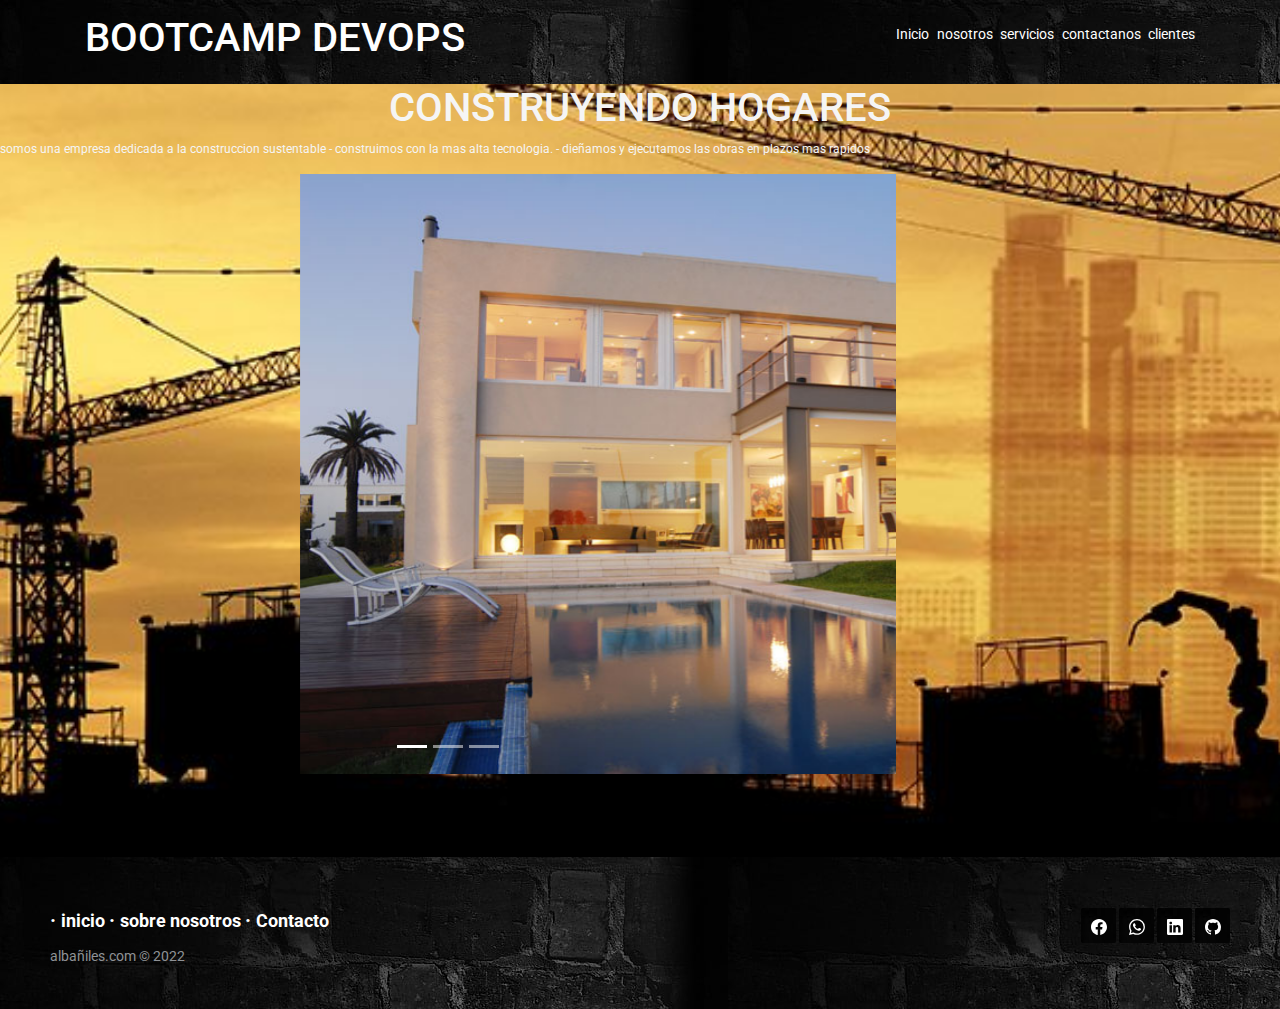
<file: index.html>
<!DOCTYPE html>
<html lang="es">

<head>
  <meta charset="UTF-8">
  <meta http-equiv="X-UA-Compatible" content="IE=edge">
  <meta name="viewport" content="width=device-width, initial-scale=1.0">
  <meta name=”robots” content=”noindex, nofollow”>
  <meta name="keywords" content="albañiles, jardineros, plomeria, construccion">
  <meta name="author" content="fretes leandro">
  <meta name="description" content="Encontra los albañiles que necesites cerca de tu casa con un solo click!">
  <title>PIPELINES</title>
  <link rel="preconnect" href="https://fonts.googleapis.com">
  <link rel="preconnect" href="https://fonts.gstatic.com" crossorigin>
  <link href="https://fonts.googleapis.com/css2?family=Roboto:wght@900&display=swap" rel="stylesheet">
  <link rel="stylesheet" href="https://maxcdn.bootstrapcdn.com/bootstrap/4.5.2/css/bootstrap.min.css">
  <script src="https://ajax.googleapis.com/ajax/libs/jquery/3.5.1/jquery.min.js"></script>
  <script src="https://cdnjs.cloudflare.com/ajax/libs/popper.js/1.16.0/umd/popper.min.js"></script>
  <script src="https://maxcdn.bootstrapcdn.com/bootstrap/4.5.2/js/bootstrap.min.js"></script>
  <link rel="stylesheet" type="text/css" href="/css/estilos.css">

</head>

<body class="index">

  <header class="header"> 
    <div class="container">
      <div class="header-title">
        <h1>BOOTCAMP DEVOPS</h1>
      </div>

      <div class="menu">
        <nav>
          <ul id="men">
            <li><a href="/index.html">Inicio</a></li>
            <li><a href="/pages/nosotros.html">nosotros</a></li>
            <li><a href="/pages/servicios.html">servicios</a></li>
            <li><a href="/pages/contactanos.html">contactanos</a></li>
            <li><a href="/pages/clientes.html">clientes</a></li>
          </ul>
        </nav>
      </div>
  </header>

 
    <div class="panel">
      <i class="xlarge fa fa-bars"></i>
    </div>
    <div class="w3-row">
    <div class="w3-half w3-container">
      <h1 class="w3-xxlarge w3-text-light-grey">construyendo hogares</h1>

    </div>
    <div class="w3-half w3-container w3-xlarge w3-text-grey">
      <p class="">somos una empresa dedicada a la construccion sustentable
      - construimos con la mas alta tecnologia.
      - dieñamos y ejecutamos las obras en plazos mas rapidos </p>

  <main>    
    <div id="demo" class="carousel slide" data-ride="carousel">

      <!-- Indicators -->
      <ul class="carousel-indicators">
        <li data-target="#demo" data-slide-to="0" class="active"></li>
        <li data-target="#demo" data-slide-to="1"></li>
        <li data-target="#demo" data-slide-to="2"></li>
      </ul>
      
      <!-- The slideshow -->
      <div class="carousel-inner">
        <div class="carousel-item active">
          <img src="/img/R (1).jfif" alt="casa" width="900" height="500">
        </div>
        <div class="carousel-item">
          <img src="/img/Liva-1-1.jpg" alt="Chicago" width="900" height="500">
        </div>
        <div class="carousel-item">
          <img src="/img/R2.jfif" alt="escalera" width="900" height="500">
        </div>
      </div>

  </main>
  <footer class="footer-distributed">

    <div class="footer-right">

      <a href="https://www.facebook.com/"><i class="bi bi-facebook"></i><svg xmlns="http://www.w3.org/2000/svg" width="16" height="16" fill="currentColor" class="bi bi-facebook" viewBox="0 0 16 16">
        <path d="M16 8.049c0-4.446-3.582-8.05-8-8.05C3.58 0-.002 3.603-.002 8.05c0 4.017 2.926 7.347 6.75 7.951v-5.625h-2.03V8.05H6.75V6.275c0-2.017 1.195-3.131 3.022-3.131.876 0 1.791.157 1.791.157v1.98h-1.009c-.993 0-1.303.621-1.303 1.258v1.51h2.218l-.354 2.326H9.25V16c3.824-.604 6.75-3.934 6.75-7.951z"/>
      </svg>
      <a href="#"><i class="bi bi-whatsapp"></i><svg xmlns="http://www.w3.org/2000/svg" width="16" height="16" fill="currentColor" class="bi bi-whatsapp" viewBox="0 0 16 16">
        <path d="M13.601 2.326A7.854 7.854 0 0 0 7.994 0C3.627 0 .068 3.558.064 7.926c0 1.399.366 2.76 1.057 3.965L0 16l4.204-1.102a7.933 7.933 0 0 0 3.79.965h.004c4.368 0 7.926-3.558 7.93-7.93A7.898 7.898 0 0 0 13.6 2.326zM7.994 14.521a6.573 6.573 0 0 1-3.356-.92l-.24-.144-2.494.654.666-2.433-.156-.251a6.56 6.56 0 0 1-1.007-3.505c0-3.626 2.957-6.584 6.591-6.584a6.56 6.56 0 0 1 4.66 1.931 6.557 6.557 0 0 1 1.928 4.66c-.004 3.639-2.961 6.592-6.592 6.592zm3.615-4.934c-.197-.099-1.17-.578-1.353-.646-.182-.065-.315-.099-.445.099-.133.197-.513.646-.627.775-.114.133-.232.148-.43.05-.197-.1-.836-.308-1.592-.985-.59-.525-.985-1.175-1.103-1.372-.114-.198-.011-.304.088-.403.087-.088.197-.232.296-.346.1-.114.133-.198.198-.33.065-.134.034-.248-.015-.347-.05-.099-.445-1.076-.612-1.47-.16-.389-.323-.335-.445-.34-.114-.007-.247-.007-.38-.007a.729.729 0 0 0-.529.247c-.182.198-.691.677-.691 1.654 0 .977.71 1.916.81 2.049.098.133 1.394 2.132 3.383 2.992.47.205.84.326 1.129.418.475.152.904.129 1.246.08.38-.058 1.171-.48 1.338-.943.164-.464.164-.86.114-.943-.049-.084-.182-.133-.38-.232z"/>
      </svg>
      <a href="https://www.linkedin.com/in/leandro-ezequiel-fretes-b700531b2/"><i class="bi bi-linkedin"></i><svg xmlns="http://www.w3.org/2000/svg" width="16" height="16" fill="currentColor" class="bi bi-linkedin" viewBox="0 0 16 16">
        <path d="M0 1.146C0 .513.526 0 1.175 0h13.65C15.474 0 16 .513 16 1.146v13.708c0 .633-.526 1.146-1.175 1.146H1.175C.526 16 0 15.487 0 14.854V1.146zm4.943 12.248V6.169H2.542v7.225h2.401zm-1.2-8.212c.837 0 1.358-.554 1.358-1.248-.015-.709-.52-1.248-1.342-1.248-.822 0-1.359.54-1.359 1.248 0 .694.521 1.248 1.327 1.248h.016zm4.908 8.212V9.359c0-.216.016-.432.08-.586.173-.431.568-.878 1.232-.878.869 0 1.216.662 1.216 1.634v3.865h2.401V9.25c0-2.22-1.184-3.252-2.764-3.252-1.274 0-1.845.7-2.165 1.193v.025h-.016a5.54 5.54 0 0 1 .016-.025V6.169h-2.4c.03.678 0 7.225 0 7.225h2.4z"/>
      </svg>
      <a href="https://github.com/ezefts/ezefts"><i class="bi bi-github"></i><svg xmlns="http://www.w3.org/2000/svg" width="16" height="16" fill="currentColor" class="bi bi-github" viewBox="0 0 16 16">
        <path d="M8 0C3.58 0 0 3.58 0 8c0 3.54 2.29 6.53 5.47 7.59.4.07.55-.17.55-.38 0-.19-.01-.82-.01-1.49-2.01.37-2.53-.49-2.69-.94-.09-.23-.48-.94-.82-1.13-.28-.15-.68-.52-.01-.53.63-.01 1.08.58 1.23.82.72 1.21 1.87.87 2.33.66.07-.52.28-.87.51-1.07-1.78-.2-3.64-.89-3.64-3.95 0-.87.31-1.59.82-2.15-.08-.2-.36-1.02.08-2.12 0 0 .67-.21 2.2.82.64-.18 1.32-.27 2-.27.68 0 1.36.09 2 .27 1.53-1.04 2.2-.82 2.2-.82.44 1.1.16 1.92.08 2.12.51.56.82 1.27.82 2.15 0 3.07-1.87 3.75-3.65 3.95.29.25.54.73.54 1.48 0 1.07-.01 1.93-.01 2.2 0 .21.15.46.55.38A8.012 8.012 0 0 0 16 8c0-4.42-3.58-8-8-8z"/>
      </svg>
     

    </div>

    <div class="footer-left">

      <p class="footer-links">
        <a class="link-1" href="/index.html">inicio</a>


        <a href="/pages/nosotros.html">sobre nosotros</a>

        <a href="/pages/contactanos.html">Contacto</a>
      </p>

      <p>albañiles.com &copy; 2022</p>
    </div>

  </footer>
    
</body>

</html>
</file>
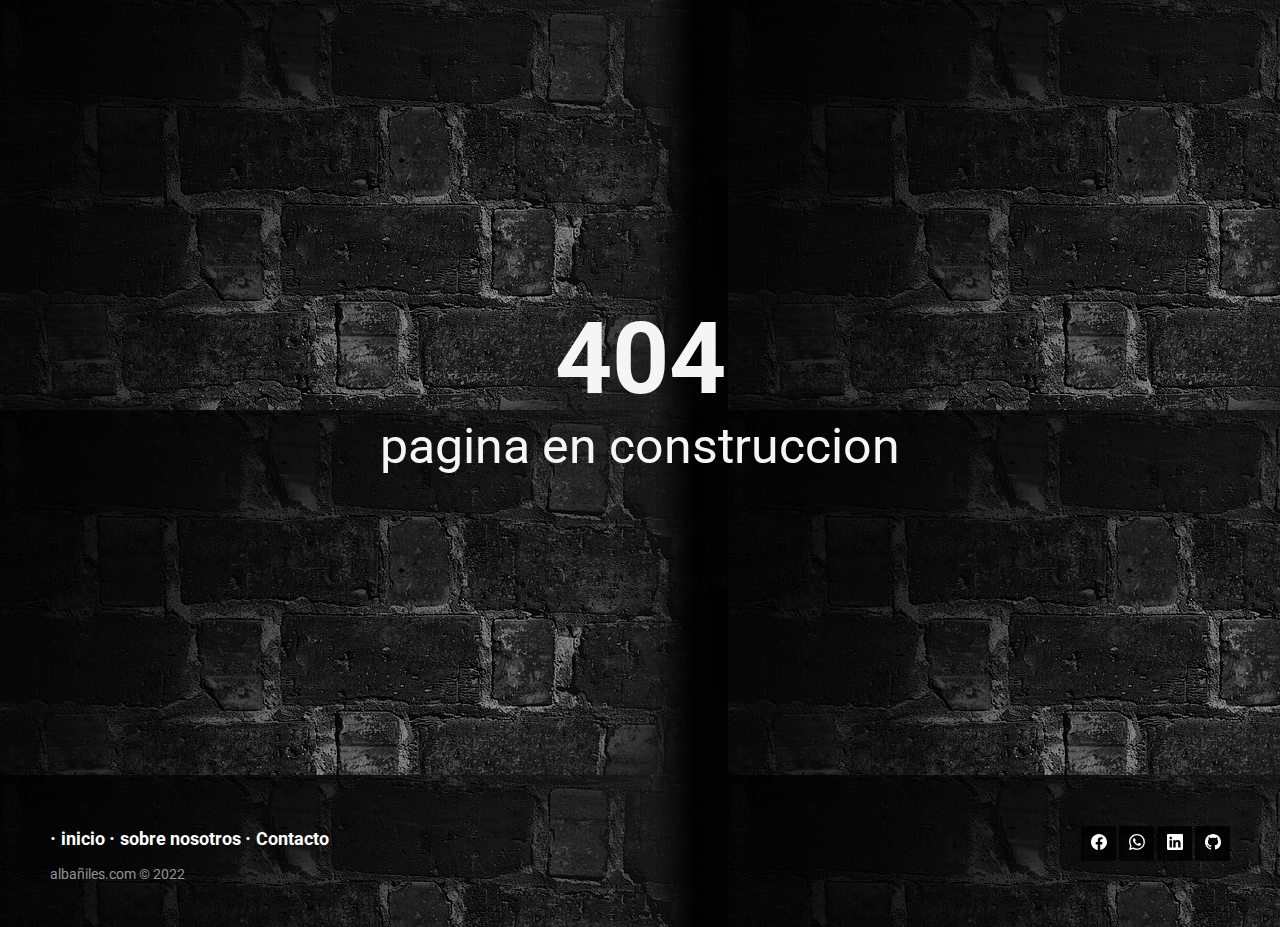
<file: pages/clientes.html>
<!DOCTYPE html>
<html lang="es">

<head>
  <meta charset="UTF-8">
  <meta http-equiv="X-UA-Compatible" content="IE=edge">
  <meta name="viewport" content="width=device-width, initial-scale=1.0">
  <meta name=”robots” content=”noindex, nofollow”>
  <meta name="keywords" content="albañiles, jardineros, plomeria, construccion">
  <meta name="author" content="fretes leandro">
  <meta name="description" content="Encontra los albañiles que necesites cerca de tu casa con un solo click!">
  <title>ALBAÑILES.COM</title>
  <link rel="preconnect" href="https://fonts.googleapis.com">
  <link rel="preconnect" href="https://fonts.gstatic.com" crossorigin>
  <link href="https://fonts.googleapis.com/css2?family=Roboto:wght@900&display=swap" rel="stylesheet">
  <link rel="stylesheet" type="text/css" href="/css/estilos.css">

</head>

<body class="clientes">
  
      <div class="error-message">
        <div class="error-message__container">
            <h1 class="er404">404</h1>
            <p class="er">pagina en construccion</p>
        </div>
      </div>

  
 
  <footer class="footer-distributed">

    <div class="footer-right">

      <a href="https://www.facebook.com/"><i class="bi bi-facebook"></i><svg xmlns="http://www.w3.org/2000/svg" width="16" height="16" fill="currentColor" class="bi bi-facebook" viewBox="0 0 16 16">
        <path d="M16 8.049c0-4.446-3.582-8.05-8-8.05C3.58 0-.002 3.603-.002 8.05c0 4.017 2.926 7.347 6.75 7.951v-5.625h-2.03V8.05H6.75V6.275c0-2.017 1.195-3.131 3.022-3.131.876 0 1.791.157 1.791.157v1.98h-1.009c-.993 0-1.303.621-1.303 1.258v1.51h2.218l-.354 2.326H9.25V16c3.824-.604 6.75-3.934 6.75-7.951z"/>
      </svg>
      <a href="#"><i class="bi bi-whatsapp"></i><svg xmlns="http://www.w3.org/2000/svg" width="16" height="16" fill="currentColor" class="bi bi-whatsapp" viewBox="0 0 16 16">
        <path d="M13.601 2.326A7.854 7.854 0 0 0 7.994 0C3.627 0 .068 3.558.064 7.926c0 1.399.366 2.76 1.057 3.965L0 16l4.204-1.102a7.933 7.933 0 0 0 3.79.965h.004c4.368 0 7.926-3.558 7.93-7.93A7.898 7.898 0 0 0 13.6 2.326zM7.994 14.521a6.573 6.573 0 0 1-3.356-.92l-.24-.144-2.494.654.666-2.433-.156-.251a6.56 6.56 0 0 1-1.007-3.505c0-3.626 2.957-6.584 6.591-6.584a6.56 6.56 0 0 1 4.66 1.931 6.557 6.557 0 0 1 1.928 4.66c-.004 3.639-2.961 6.592-6.592 6.592zm3.615-4.934c-.197-.099-1.17-.578-1.353-.646-.182-.065-.315-.099-.445.099-.133.197-.513.646-.627.775-.114.133-.232.148-.43.05-.197-.1-.836-.308-1.592-.985-.59-.525-.985-1.175-1.103-1.372-.114-.198-.011-.304.088-.403.087-.088.197-.232.296-.346.1-.114.133-.198.198-.33.065-.134.034-.248-.015-.347-.05-.099-.445-1.076-.612-1.47-.16-.389-.323-.335-.445-.34-.114-.007-.247-.007-.38-.007a.729.729 0 0 0-.529.247c-.182.198-.691.677-.691 1.654 0 .977.71 1.916.81 2.049.098.133 1.394 2.132 3.383 2.992.47.205.84.326 1.129.418.475.152.904.129 1.246.08.38-.058 1.171-.48 1.338-.943.164-.464.164-.86.114-.943-.049-.084-.182-.133-.38-.232z"/>
      </svg>
      <a href="https://www.linkedin.com/in/leandro-ezequiel-fretes-b700531b2/"><i class="bi bi-linkedin"></i><svg xmlns="http://www.w3.org/2000/svg" width="16" height="16" fill="currentColor" class="bi bi-linkedin" viewBox="0 0 16 16">
        <path d="M0 1.146C0 .513.526 0 1.175 0h13.65C15.474 0 16 .513 16 1.146v13.708c0 .633-.526 1.146-1.175 1.146H1.175C.526 16 0 15.487 0 14.854V1.146zm4.943 12.248V6.169H2.542v7.225h2.401zm-1.2-8.212c.837 0 1.358-.554 1.358-1.248-.015-.709-.52-1.248-1.342-1.248-.822 0-1.359.54-1.359 1.248 0 .694.521 1.248 1.327 1.248h.016zm4.908 8.212V9.359c0-.216.016-.432.08-.586.173-.431.568-.878 1.232-.878.869 0 1.216.662 1.216 1.634v3.865h2.401V9.25c0-2.22-1.184-3.252-2.764-3.252-1.274 0-1.845.7-2.165 1.193v.025h-.016a5.54 5.54 0 0 1 .016-.025V6.169h-2.4c.03.678 0 7.225 0 7.225h2.4z"/>
      </svg>
      <a href="https://github.com/ezefts/ezefts"><i class="bi bi-github"></i><svg xmlns="http://www.w3.org/2000/svg" width="16" height="16" fill="currentColor" class="bi bi-github" viewBox="0 0 16 16">
        <path d="M8 0C3.58 0 0 3.58 0 8c0 3.54 2.29 6.53 5.47 7.59.4.07.55-.17.55-.38 0-.19-.01-.82-.01-1.49-2.01.37-2.53-.49-2.69-.94-.09-.23-.48-.94-.82-1.13-.28-.15-.68-.52-.01-.53.63-.01 1.08.58 1.23.82.72 1.21 1.87.87 2.33.66.07-.52.28-.87.51-1.07-1.78-.2-3.64-.89-3.64-3.95 0-.87.31-1.59.82-2.15-.08-.2-.36-1.02.08-2.12 0 0 .67-.21 2.2.82.64-.18 1.32-.27 2-.27.68 0 1.36.09 2 .27 1.53-1.04 2.2-.82 2.2-.82.44 1.1.16 1.92.08 2.12.51.56.82 1.27.82 2.15 0 3.07-1.87 3.75-3.65 3.95.29.25.54.73.54 1.48 0 1.07-.01 1.93-.01 2.2 0 .21.15.46.55.38A8.012 8.012 0 0 0 16 8c0-4.42-3.58-8-8-8z"/>
      </svg>
     

    </div>

    <div class="footer-left">

      <p class="footer-links">
        <a class="link-1" href="/index.html">inicio</a>


        <a href="/pages/nosotros.html">sobre nosotros</a>

        <a href="/pages/contactanos.html">Contacto</a>
      </p>

      <p>albañiles.com &copy; 2022</p>
    </div>

  </footer>
</body>
</html>
</file>
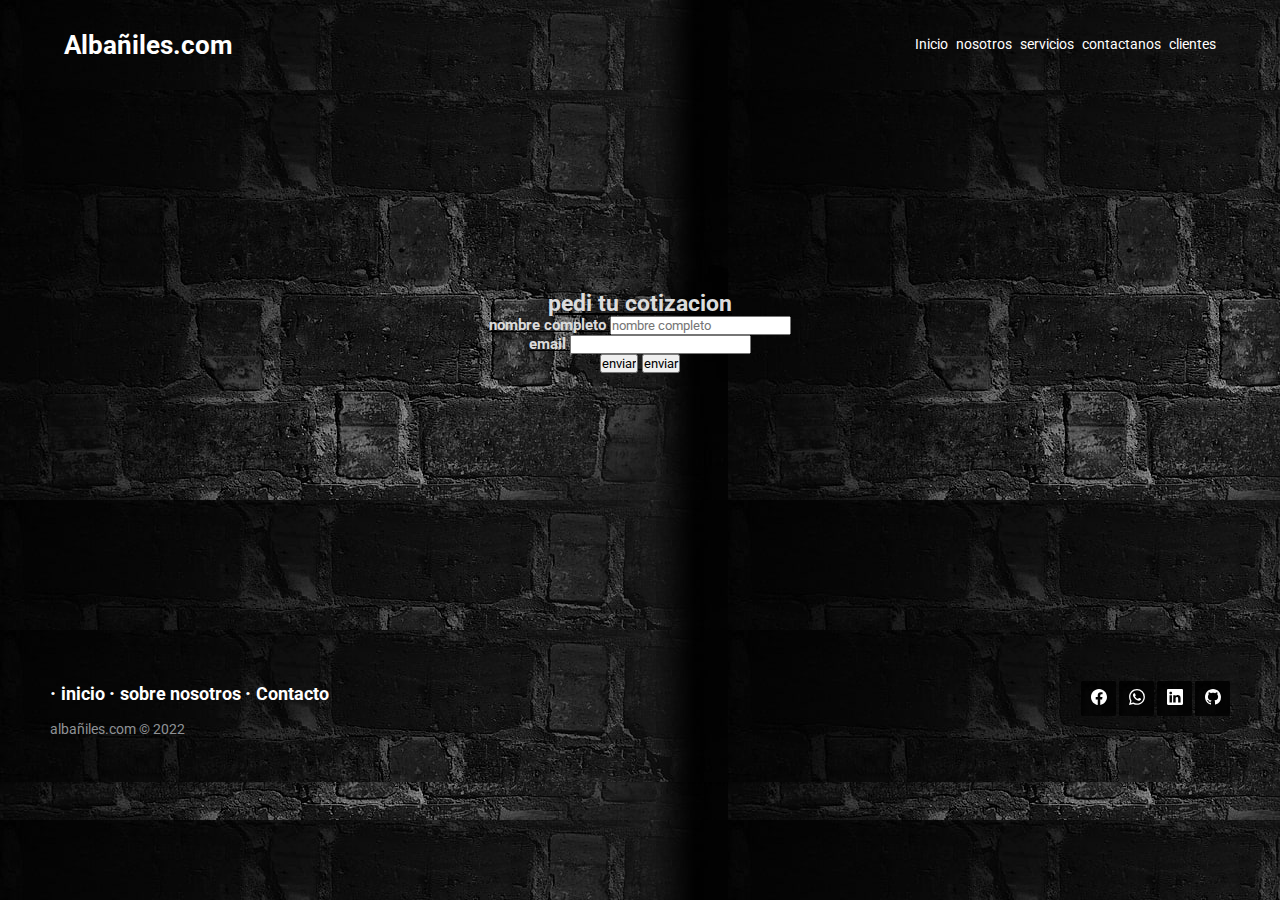
<file: pages/contactanos.html>
<!DOCTYPE html>
<html lang="es">

<head>
  <meta charset="UTF-8">
  <meta http-equiv="X-UA-Compatible" content="IE=edge">
  <meta name="viewport" content="width=device-width, initial-scale=1.0">
  <meta name=”robots” content=”noindex, nofollow”>
  <meta name="keywords" content="albañiles, jardineros, plomeria, construccion">
  <meta name="author" content="fretes leandro">
  <meta name="description" content="Encontra los albañiles que necesites cerca de tu casa con un solo click!">
  <title>ALBAÑILES.COM</title>
  <link rel="preconnect" href="https://fonts.googleapis.com">
  <link rel="preconnect" href="https://fonts.gstatic.com" crossorigin>
  <link href="https://fonts.googleapis.com/css2?family=Roboto:wght@900&display=swap" rel="stylesheet">
  <link rel="stylesheet" type="text/css" href="/css/estilos.css">

</head>

<body class="contactanos">
  <header class="header">
    <div class="container">
      <div class="header-title">
        <h1>Albañiles.com</h1>
      </div>

      <div class="menu">
        <nav>
          <ul id="men">
            <li><a href="/index.html">Inicio</a></li>
            <li><a href="/pages/nosotros.html">nosotros</a></li>
            <li><a href="/pages/servicios.html">servicios</a></li>
            <li><a href="/pages/contactanos.html">contactanos</a></li>
            <li><a href="/pages/clientes.html">clientes</a></li>
          </ul>
        </nav>
      </div>
  </header>


  <section class=" formulario">
    <div class="form">
    <h2>pedi tu cotizacion</h2>

    <form action="enviar.php"></form>
    <label for="name">nombre completo</label>
    <input type="text" name="name" placeholder="nombre completo"><br>
    <label for="email">email</label>
    <input type="email" name="email" required=""><br>  
    <input type="submit" value="enviar">
    <button>enviar</button>
  </div>
 </section>
  



  <footer class="footer-distributed">

    <div class="footer-right">

      <a href="https://www.facebook.com/"><i class="bi bi-facebook"></i><svg xmlns="http://www.w3.org/2000/svg" width="16" height="16" fill="currentColor" class="bi bi-facebook" viewBox="0 0 16 16">
        <path d="M16 8.049c0-4.446-3.582-8.05-8-8.05C3.58 0-.002 3.603-.002 8.05c0 4.017 2.926 7.347 6.75 7.951v-5.625h-2.03V8.05H6.75V6.275c0-2.017 1.195-3.131 3.022-3.131.876 0 1.791.157 1.791.157v1.98h-1.009c-.993 0-1.303.621-1.303 1.258v1.51h2.218l-.354 2.326H9.25V16c3.824-.604 6.75-3.934 6.75-7.951z"/>
      </svg>
      <a href="#"><i class="bi bi-whatsapp"></i><svg xmlns="http://www.w3.org/2000/svg" width="16" height="16" fill="currentColor" class="bi bi-whatsapp" viewBox="0 0 16 16">
        <path d="M13.601 2.326A7.854 7.854 0 0 0 7.994 0C3.627 0 .068 3.558.064 7.926c0 1.399.366 2.76 1.057 3.965L0 16l4.204-1.102a7.933 7.933 0 0 0 3.79.965h.004c4.368 0 7.926-3.558 7.93-7.93A7.898 7.898 0 0 0 13.6 2.326zM7.994 14.521a6.573 6.573 0 0 1-3.356-.92l-.24-.144-2.494.654.666-2.433-.156-.251a6.56 6.56 0 0 1-1.007-3.505c0-3.626 2.957-6.584 6.591-6.584a6.56 6.56 0 0 1 4.66 1.931 6.557 6.557 0 0 1 1.928 4.66c-.004 3.639-2.961 6.592-6.592 6.592zm3.615-4.934c-.197-.099-1.17-.578-1.353-.646-.182-.065-.315-.099-.445.099-.133.197-.513.646-.627.775-.114.133-.232.148-.43.05-.197-.1-.836-.308-1.592-.985-.59-.525-.985-1.175-1.103-1.372-.114-.198-.011-.304.088-.403.087-.088.197-.232.296-.346.1-.114.133-.198.198-.33.065-.134.034-.248-.015-.347-.05-.099-.445-1.076-.612-1.47-.16-.389-.323-.335-.445-.34-.114-.007-.247-.007-.38-.007a.729.729 0 0 0-.529.247c-.182.198-.691.677-.691 1.654 0 .977.71 1.916.81 2.049.098.133 1.394 2.132 3.383 2.992.47.205.84.326 1.129.418.475.152.904.129 1.246.08.38-.058 1.171-.48 1.338-.943.164-.464.164-.86.114-.943-.049-.084-.182-.133-.38-.232z"/>
      </svg>
      <a href="https://www.linkedin.com/in/leandro-ezequiel-fretes-b700531b2/"><i class="bi bi-linkedin"></i><svg xmlns="http://www.w3.org/2000/svg" width="16" height="16" fill="currentColor" class="bi bi-linkedin" viewBox="0 0 16 16">
        <path d="M0 1.146C0 .513.526 0 1.175 0h13.65C15.474 0 16 .513 16 1.146v13.708c0 .633-.526 1.146-1.175 1.146H1.175C.526 16 0 15.487 0 14.854V1.146zm4.943 12.248V6.169H2.542v7.225h2.401zm-1.2-8.212c.837 0 1.358-.554 1.358-1.248-.015-.709-.52-1.248-1.342-1.248-.822 0-1.359.54-1.359 1.248 0 .694.521 1.248 1.327 1.248h.016zm4.908 8.212V9.359c0-.216.016-.432.08-.586.173-.431.568-.878 1.232-.878.869 0 1.216.662 1.216 1.634v3.865h2.401V9.25c0-2.22-1.184-3.252-2.764-3.252-1.274 0-1.845.7-2.165 1.193v.025h-.016a5.54 5.54 0 0 1 .016-.025V6.169h-2.4c.03.678 0 7.225 0 7.225h2.4z"/>
      </svg>
      <a href="https://github.com/ezefts/ezefts"><i class="bi bi-github"></i><svg xmlns="http://www.w3.org/2000/svg" width="16" height="16" fill="currentColor" class="bi bi-github" viewBox="0 0 16 16">
        <path d="M8 0C3.58 0 0 3.58 0 8c0 3.54 2.29 6.53 5.47 7.59.4.07.55-.17.55-.38 0-.19-.01-.82-.01-1.49-2.01.37-2.53-.49-2.69-.94-.09-.23-.48-.94-.82-1.13-.28-.15-.68-.52-.01-.53.63-.01 1.08.58 1.23.82.72 1.21 1.87.87 2.33.66.07-.52.28-.87.51-1.07-1.78-.2-3.64-.89-3.64-3.95 0-.87.31-1.59.82-2.15-.08-.2-.36-1.02.08-2.12 0 0 .67-.21 2.2.82.64-.18 1.32-.27 2-.27.68 0 1.36.09 2 .27 1.53-1.04 2.2-.82 2.2-.82.44 1.1.16 1.92.08 2.12.51.56.82 1.27.82 2.15 0 3.07-1.87 3.75-3.65 3.95.29.25.54.73.54 1.48 0 1.07-.01 1.93-.01 2.2 0 .21.15.46.55.38A8.012 8.012 0 0 0 16 8c0-4.42-3.58-8-8-8z"/>
      </svg>
     

    </div>

    <div class="footer-left">

      <p class="footer-links">
        <a class="link-1" href="/index.html">inicio</a>


        <a href="/pages/nosotros.html">sobre nosotros</a>

        <a href="/pages/contactanos.html">Contacto</a>
      </p>

      <p>albañiles.com &copy; 2022</p>
    </div>

  </footer>
 
  </footer>  
    
</body>
</html>
</file>
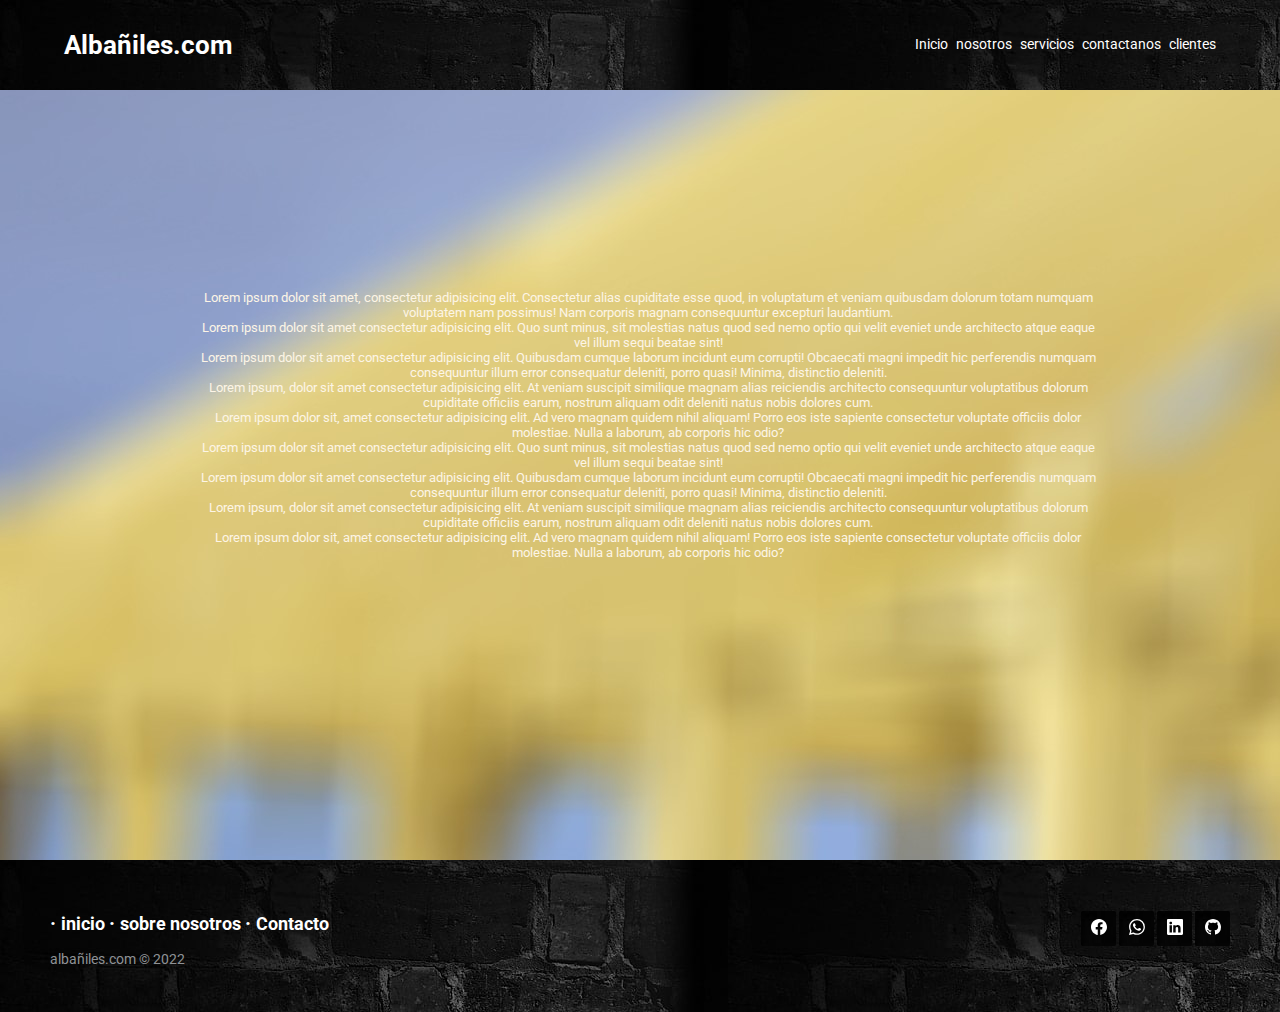
<file: pages/nosotros.html>
<!DOCTYPE html>
<html lang="es">

<head>
  <meta charset="UTF-8">
  <meta http-equiv="X-UA-Compatible" content="IE=edge">
  <meta name="viewport" content="width=device-width, initial-scale=1.0">
  <meta name=”robots” content=”noindex, nofollow”>
  <meta name="keywords" content="albañiles, jardineros, plomeria, construccion">
  <meta name="author" content="fretes leandro">
  <meta name="description" content="Encontra los albañiles que necesites cerca de tu casa con un solo click!">
  <title>ALBAÑILES.COM</title>
  <link rel="preconnect" href="https://fonts.googleapis.com">
  <link rel="preconnect" href="https://fonts.gstatic.com" crossorigin>
  <link href="https://fonts.googleapis.com/css2?family=Roboto:wght@900&display=swap" rel="stylesheet">
  <link rel="stylesheet" type="text/css" href="/css/estilos.css">

</head>

<body class="nosotros">
  <header class="header">
    <div class="container">
      <div class="header-title">
        <h1>Albañiles.com</h1>
      </div>

      <div class="menu">
        <nav>
          <ul id="men">
            <li><a href="/index.html">Inicio</a></li>
            <li><a href="/pages/nosotros.html">nosotros</a></li>
            <li><a href="/pages/servicios.html">servicios</a></li>
            <li><a href="/pages/contactanos.html">contactanos</a></li>
            <li><a href="/pages/clientes.html">clientes</a></li>
          </ul>
        </nav>
      </div>
  </header>
<main class="main-nosotros">
  <div class="nos">
      <div>
        <p>Lorem ipsum dolor sit amet, consectetur adipisicing elit. Consectetur alias cupiditate esse quod, in
          voluptatum et veniam quibusdam dolorum totam numquam voluptatem nam possimus! Nam corporis magnam consequuntur
          excepturi laudantium.</p>
      </div>
    <div>
    <P>Lorem ipsum dolor sit amet consectetur adipisicing elit. Quo sunt minus, sit molestias natus quod sed nemo optio
    qui velit eveniet unde architecto atque eaque vel illum sequi beatae sint!</P>
    <p>Lorem ipsum dolor sit amet consectetur adipisicing elit. Quibusdam cumque laborum incidunt eum corrupti! Obcaecati
    magni impedit hic perferendis numquam consequuntur illum error consequatur deleniti, porro quasi! Minima, distinctio
    deleniti.</p>
    <p>Lorem ipsum, dolor sit amet consectetur adipisicing elit. At veniam suscipit similique magnam alias reiciendis
    architecto consequuntur voluptatibus dolorum cupiditate officiis earum, nostrum aliquam odit deleniti natus nobis
    dolores cum.</p>
    <p>Lorem ipsum dolor sit, amet consectetur adipisicing elit. Ad vero magnam quidem nihil aliquam! Porro eos iste
    sapiente consectetur voluptate officiis dolor molestiae. Nulla a laborum, ab corporis hic odio?</p>
    </div>
    <div>
     <P>Lorem ipsum dolor sit amet consectetur adipisicing elit. Quo sunt minus, sit molestias natus quod sed nemo optio
    qui velit eveniet unde architecto atque eaque vel illum sequi beatae sint!</P>
      <p>Lorem ipsum dolor sit amet consectetur adipisicing elit. Quibusdam cumque laborum incidunt eum corrupti! Obcaecati
    magni impedit hic perferendis numquam consequuntur illum error consequatur deleniti, porro quasi! Minima, distinctio
    deleniti.</p>
    <p>Lorem ipsum, dolor sit amet consectetur adipisicing elit. At veniam suscipit similique magnam alias reiciendis
    architecto consequuntur voluptatibus dolorum cupiditate officiis earum, nostrum aliquam odit deleniti natus nobis
    dolores cum.</p>
    <p>Lorem ipsum dolor sit, amet consectetur adipisicing elit. Ad vero magnam quidem nihil aliquam! Porro eos iste
    sapiente consectetur voluptate officiis dolor molestiae. Nulla a laborum, ab corporis hic odio?</p>
    </div>
    
  
  </div>

</main>

  <footer class="footer-distributed">

    <div class="footer-right">

      <a href="https://www.facebook.com/"><i class="bi bi-facebook"></i><svg xmlns="http://www.w3.org/2000/svg" width="16" height="16" fill="currentColor" class="bi bi-facebook" viewBox="0 0 16 16">
        <path d="M16 8.049c0-4.446-3.582-8.05-8-8.05C3.58 0-.002 3.603-.002 8.05c0 4.017 2.926 7.347 6.75 7.951v-5.625h-2.03V8.05H6.75V6.275c0-2.017 1.195-3.131 3.022-3.131.876 0 1.791.157 1.791.157v1.98h-1.009c-.993 0-1.303.621-1.303 1.258v1.51h2.218l-.354 2.326H9.25V16c3.824-.604 6.75-3.934 6.75-7.951z"/>
      </svg>
      <a href="#"><i class="bi bi-whatsapp"></i><svg xmlns="http://www.w3.org/2000/svg" width="16" height="16" fill="currentColor" class="bi bi-whatsapp" viewBox="0 0 16 16">
        <path d="M13.601 2.326A7.854 7.854 0 0 0 7.994 0C3.627 0 .068 3.558.064 7.926c0 1.399.366 2.76 1.057 3.965L0 16l4.204-1.102a7.933 7.933 0 0 0 3.79.965h.004c4.368 0 7.926-3.558 7.93-7.93A7.898 7.898 0 0 0 13.6 2.326zM7.994 14.521a6.573 6.573 0 0 1-3.356-.92l-.24-.144-2.494.654.666-2.433-.156-.251a6.56 6.56 0 0 1-1.007-3.505c0-3.626 2.957-6.584 6.591-6.584a6.56 6.56 0 0 1 4.66 1.931 6.557 6.557 0 0 1 1.928 4.66c-.004 3.639-2.961 6.592-6.592 6.592zm3.615-4.934c-.197-.099-1.17-.578-1.353-.646-.182-.065-.315-.099-.445.099-.133.197-.513.646-.627.775-.114.133-.232.148-.43.05-.197-.1-.836-.308-1.592-.985-.59-.525-.985-1.175-1.103-1.372-.114-.198-.011-.304.088-.403.087-.088.197-.232.296-.346.1-.114.133-.198.198-.33.065-.134.034-.248-.015-.347-.05-.099-.445-1.076-.612-1.47-.16-.389-.323-.335-.445-.34-.114-.007-.247-.007-.38-.007a.729.729 0 0 0-.529.247c-.182.198-.691.677-.691 1.654 0 .977.71 1.916.81 2.049.098.133 1.394 2.132 3.383 2.992.47.205.84.326 1.129.418.475.152.904.129 1.246.08.38-.058 1.171-.48 1.338-.943.164-.464.164-.86.114-.943-.049-.084-.182-.133-.38-.232z"/>
      </svg>
      <a href="https://www.linkedin.com/in/leandro-ezequiel-fretes-b700531b2/"><i class="bi bi-linkedin"></i><svg xmlns="http://www.w3.org/2000/svg" width="16" height="16" fill="currentColor" class="bi bi-linkedin" viewBox="0 0 16 16">
        <path d="M0 1.146C0 .513.526 0 1.175 0h13.65C15.474 0 16 .513 16 1.146v13.708c0 .633-.526 1.146-1.175 1.146H1.175C.526 16 0 15.487 0 14.854V1.146zm4.943 12.248V6.169H2.542v7.225h2.401zm-1.2-8.212c.837 0 1.358-.554 1.358-1.248-.015-.709-.52-1.248-1.342-1.248-.822 0-1.359.54-1.359 1.248 0 .694.521 1.248 1.327 1.248h.016zm4.908 8.212V9.359c0-.216.016-.432.08-.586.173-.431.568-.878 1.232-.878.869 0 1.216.662 1.216 1.634v3.865h2.401V9.25c0-2.22-1.184-3.252-2.764-3.252-1.274 0-1.845.7-2.165 1.193v.025h-.016a5.54 5.54 0 0 1 .016-.025V6.169h-2.4c.03.678 0 7.225 0 7.225h2.4z"/>
      </svg>
      <a href="https://github.com/ezefts/ezefts"><i class="bi bi-github"></i><svg xmlns="http://www.w3.org/2000/svg" width="16" height="16" fill="currentColor" class="bi bi-github" viewBox="0 0 16 16">
        <path d="M8 0C3.58 0 0 3.58 0 8c0 3.54 2.29 6.53 5.47 7.59.4.07.55-.17.55-.38 0-.19-.01-.82-.01-1.49-2.01.37-2.53-.49-2.69-.94-.09-.23-.48-.94-.82-1.13-.28-.15-.68-.52-.01-.53.63-.01 1.08.58 1.23.82.72 1.21 1.87.87 2.33.66.07-.52.28-.87.51-1.07-1.78-.2-3.64-.89-3.64-3.95 0-.87.31-1.59.82-2.15-.08-.2-.36-1.02.08-2.12 0 0 .67-.21 2.2.82.64-.18 1.32-.27 2-.27.68 0 1.36.09 2 .27 1.53-1.04 2.2-.82 2.2-.82.44 1.1.16 1.92.08 2.12.51.56.82 1.27.82 2.15 0 3.07-1.87 3.75-3.65 3.95.29.25.54.73.54 1.48 0 1.07-.01 1.93-.01 2.2 0 .21.15.46.55.38A8.012 8.012 0 0 0 16 8c0-4.42-3.58-8-8-8z"/>
      </svg>
     

    </div>

    <div class="footer-left">

      <p class="footer-links">
        <a class="link-1" href="/index.html">inicio</a>


        <a href="/pages/nosotros.html">sobre nosotros</a>

        <a href="/pages/contactanos.html">Contacto</a>
      </p>

      <p>albañiles.com &copy; 2022</p>
    </div>

  </footer>

</body>
</html>
</file>
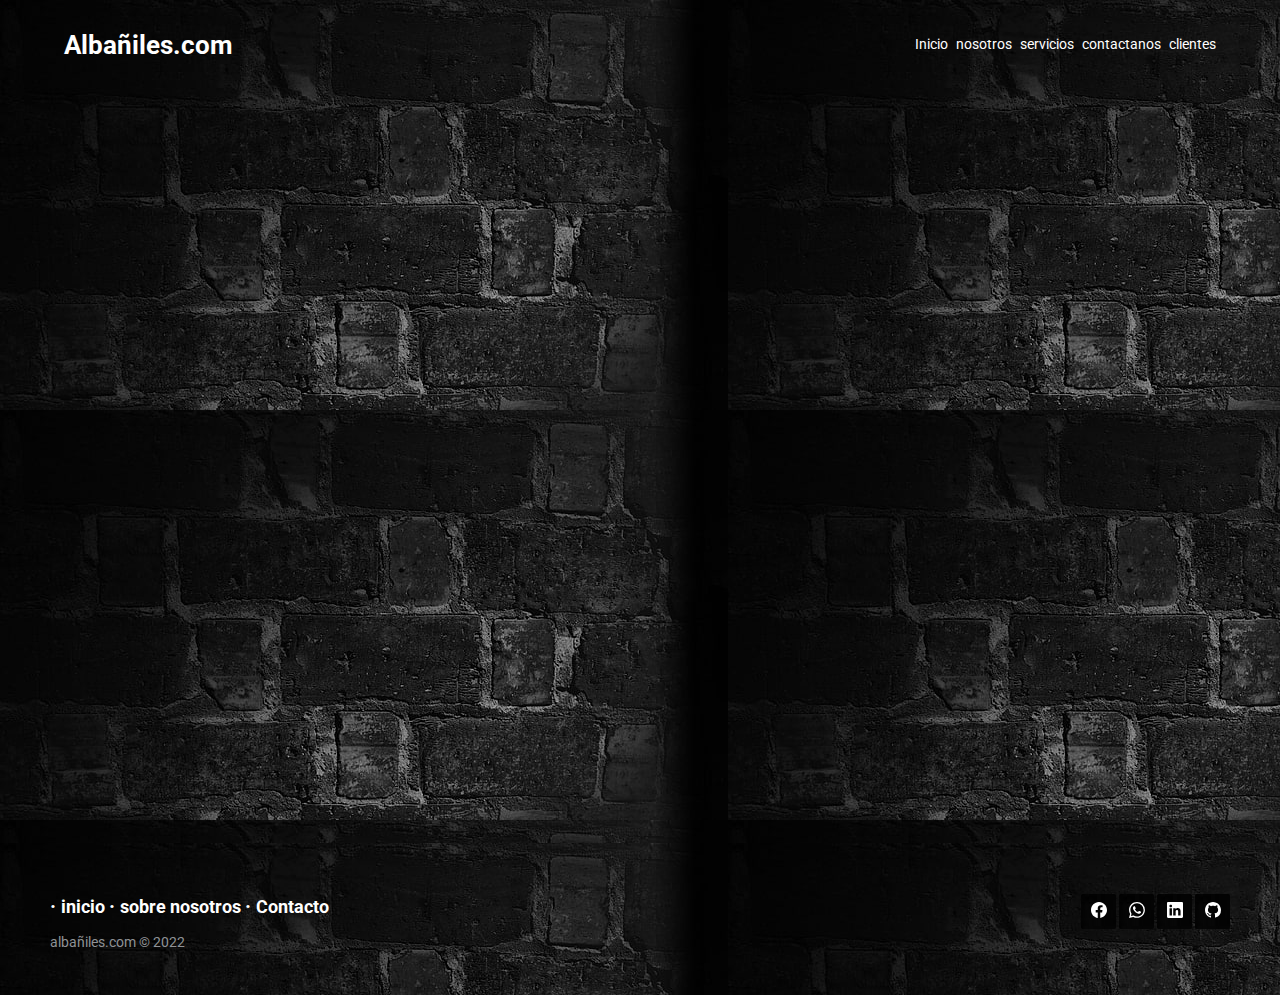
<file: pages/servicios.html>
<!DOCTYPE html>
<html lang="es">

<head>
  <meta charset="UTF-8">
  <meta http-equiv="X-UA-Compatible" content="IE=edge">
  <meta name="viewport" content="width=device-width, initial-scale=1.0">
  <meta name=”robots” content=”noindex, nofollow”>
  <meta name="keywords" content="albañiles, jardineros, plomeria, construccion">
  <meta name="author" content="fretes leandro">
  <meta name="description" content="Encontra los albañiles que necesites cerca de tu casa con un solo click!">
  <title>ALBAÑILES.COM</title>
  <link rel="preconnect" href="https://fonts.googleapis.com">
  <link rel="preconnect" href="https://fonts.gstatic.com" crossorigin>
  <link href="https://fonts.googleapis.com/css2?family=Roboto:wght@900&display=swap" rel="stylesheet">
  <link rel="stylesheet" type="text/css" href="/css/estilos.css">

</head>

<body class="servicios">
  <header class="header">
    <div class="container">
      <div class="header-title">
        <h1>Albañiles.com</h1>
      </div>

      <div class="menu">
        <nav>
          <ul id="men">
            <li><a href="/index.html">Inicio</a></li>
            <li><a href="/pages/nosotros.html">nosotros</a></li>
            <li><a href="/pages/servicios.html">servicios</a></li>
            <li><a href="/pages/contactanos.html">contactanos</a></li>
            <li><a href="/pages/clientes.html">clientes</a></li>
          </ul>
        </nav>
      </div>
  </header>
  <main>
    <div class="video"> 
      <iframe width="1100" height="550" src="https://www.youtube.com/embed/SvApoH3n9FE" title="YouTube video player" frameborder="0" allow="accelerometer; autoplay; clipboard-write; encrypted-media; gyroscope; picture-in-picture" allowfullscreen></iframe>
    </div>

  </main>

  <footer class="footer-distributed">

    <div class="footer-right">

      <a href="https://www.facebook.com/"><i class="bi bi-facebook"></i><svg xmlns="http://www.w3.org/2000/svg" width="16" height="16" fill="currentColor" class="bi bi-facebook" viewBox="0 0 16 16">
        <path d="M16 8.049c0-4.446-3.582-8.05-8-8.05C3.58 0-.002 3.603-.002 8.05c0 4.017 2.926 7.347 6.75 7.951v-5.625h-2.03V8.05H6.75V6.275c0-2.017 1.195-3.131 3.022-3.131.876 0 1.791.157 1.791.157v1.98h-1.009c-.993 0-1.303.621-1.303 1.258v1.51h2.218l-.354 2.326H9.25V16c3.824-.604 6.75-3.934 6.75-7.951z"/>
      </svg>
      <a href="#"><i class="bi bi-whatsapp"></i><svg xmlns="http://www.w3.org/2000/svg" width="16" height="16" fill="currentColor" class="bi bi-whatsapp" viewBox="0 0 16 16">
        <path d="M13.601 2.326A7.854 7.854 0 0 0 7.994 0C3.627 0 .068 3.558.064 7.926c0 1.399.366 2.76 1.057 3.965L0 16l4.204-1.102a7.933 7.933 0 0 0 3.79.965h.004c4.368 0 7.926-3.558 7.93-7.93A7.898 7.898 0 0 0 13.6 2.326zM7.994 14.521a6.573 6.573 0 0 1-3.356-.92l-.24-.144-2.494.654.666-2.433-.156-.251a6.56 6.56 0 0 1-1.007-3.505c0-3.626 2.957-6.584 6.591-6.584a6.56 6.56 0 0 1 4.66 1.931 6.557 6.557 0 0 1 1.928 4.66c-.004 3.639-2.961 6.592-6.592 6.592zm3.615-4.934c-.197-.099-1.17-.578-1.353-.646-.182-.065-.315-.099-.445.099-.133.197-.513.646-.627.775-.114.133-.232.148-.43.05-.197-.1-.836-.308-1.592-.985-.59-.525-.985-1.175-1.103-1.372-.114-.198-.011-.304.088-.403.087-.088.197-.232.296-.346.1-.114.133-.198.198-.33.065-.134.034-.248-.015-.347-.05-.099-.445-1.076-.612-1.47-.16-.389-.323-.335-.445-.34-.114-.007-.247-.007-.38-.007a.729.729 0 0 0-.529.247c-.182.198-.691.677-.691 1.654 0 .977.71 1.916.81 2.049.098.133 1.394 2.132 3.383 2.992.47.205.84.326 1.129.418.475.152.904.129 1.246.08.38-.058 1.171-.48 1.338-.943.164-.464.164-.86.114-.943-.049-.084-.182-.133-.38-.232z"/>
      </svg>
      <a href="https://www.linkedin.com/in/leandro-ezequiel-fretes-b700531b2/"><i class="bi bi-linkedin"></i><svg xmlns="http://www.w3.org/2000/svg" width="16" height="16" fill="currentColor" class="bi bi-linkedin" viewBox="0 0 16 16">
        <path d="M0 1.146C0 .513.526 0 1.175 0h13.65C15.474 0 16 .513 16 1.146v13.708c0 .633-.526 1.146-1.175 1.146H1.175C.526 16 0 15.487 0 14.854V1.146zm4.943 12.248V6.169H2.542v7.225h2.401zm-1.2-8.212c.837 0 1.358-.554 1.358-1.248-.015-.709-.52-1.248-1.342-1.248-.822 0-1.359.54-1.359 1.248 0 .694.521 1.248 1.327 1.248h.016zm4.908 8.212V9.359c0-.216.016-.432.08-.586.173-.431.568-.878 1.232-.878.869 0 1.216.662 1.216 1.634v3.865h2.401V9.25c0-2.22-1.184-3.252-2.764-3.252-1.274 0-1.845.7-2.165 1.193v.025h-.016a5.54 5.54 0 0 1 .016-.025V6.169h-2.4c.03.678 0 7.225 0 7.225h2.4z"/>
      </svg>
      <a href="https://github.com/ezefts/ezefts"><i class="bi bi-github"></i><svg xmlns="http://www.w3.org/2000/svg" width="16" height="16" fill="currentColor" class="bi bi-github" viewBox="0 0 16 16">
        <path d="M8 0C3.58 0 0 3.58 0 8c0 3.54 2.29 6.53 5.47 7.59.4.07.55-.17.55-.38 0-.19-.01-.82-.01-1.49-2.01.37-2.53-.49-2.69-.94-.09-.23-.48-.94-.82-1.13-.28-.15-.68-.52-.01-.53.63-.01 1.08.58 1.23.82.72 1.21 1.87.87 2.33.66.07-.52.28-.87.51-1.07-1.78-.2-3.64-.89-3.64-3.95 0-.87.31-1.59.82-2.15-.08-.2-.36-1.02.08-2.12 0 0 .67-.21 2.2.82.64-.18 1.32-.27 2-.27.68 0 1.36.09 2 .27 1.53-1.04 2.2-.82 2.2-.82.44 1.1.16 1.92.08 2.12.51.56.82 1.27.82 2.15 0 3.07-1.87 3.75-3.65 3.95.29.25.54.73.54 1.48 0 1.07-.01 1.93-.01 2.2 0 .21.15.46.55.38A8.012 8.012 0 0 0 16 8c0-4.42-3.58-8-8-8z"/>
      </svg>
     

    </div>

    <div class="footer-left">

      <p class="footer-links">
        <a class="link-1" href="/index.html">inicio</a>


        <a href="/pages/nosotros.html">sobre nosotros</a>

        <a href="/pages/contactanos.html">Contacto</a>
      </p>

      <p>albañiles.com &copy; 2022</p>
    </div>

     </footer>
   </body>
</html>
</file>
<file: css/estilos.css>
*{
    margin: 0;
    padding: 0;
}
.index{

background-image: url(/img/CM20200421-ee1a3-bd419.jfif);
 background-position:center;
 background-repeat: no-repeat;
 background-attachment: fixed;
 background-size: cover;
 font-family: 'Roboto', sans-serif;
 font-size: 12px;
 color: whitesmoke;
}
h1{
    animation-duration: 2s;
    animation-name: aparecer;
  }
  @keyframes aparecer {
    0%{ opacity:0 ;
    }
     100%{
       opacity: 1;
     }
     
  }
  .header{
    background-image:url(/img/abstracto-ladrillos-oscura-pared-wallpaper-preview.jpg);
    color: rgb(255, 255, 255);
    height: 7em;
  }
  .pagination{
    align-content: center;
  }
  .container{
    display: flex;
    justify-content: space-between;
    align-items: center;
    width: 90%;
    height: 100%;
    margin: 0 auto;
  }
  .header-title{

    display: flex;
    align-items: center;
    gap: 0.625em;
  }
  #men{
    display: flex;
    list-style: none;
    gap: 0.625em;
    }
    
    #men > li > a{
    color: rgb(255, 255, 255);
    text-decoration: none;
    font-size: 1.125em;
    }
    li:hover{ transform: scale(1.2);
      transition: 1s;
    }
    main{
      width: 70%;
      margin-bottom: 6.875em;
    }
    .flex-container {
        display: flex;
        justify-content: center;
      
      }
      .flex-item {
        width: 12.5em;
        margin: 10px;
        text-align: center;
        line-height: 6.25em;
        font-size: 12px;
        color: ghostwhite;
       
      }
      .flex-item:hover{
        transform: scale(1.1);
        transition-duration: 1s;
      }
      .footerindex{
        display: flex;
        justify-content: center;
        left:0px;
        bottom:0px;
        height:7em;
        width:100%;
        background-image: url(/img/abstracto-ladrillos-oscura-pared-wallpaper-preview.jpg);
      }
      @import url(https://fonts.googleapis.com/css?family=Roboto:400,500,300,700);

 

* {
  font-family: Roboto;
}

section {
  width: 100%;
  display: inline-block;
  background: #ccc;
  height: 60vh;
  text-align: center;
  font-size: 22px;
  font-weight: 700;
  text-decoration: underline;
}

.footer-distributed {
  background-image: url(/img/abstracto-ladrillos-oscura-pared-wallpaper-preview.jpg);
  box-shadow: 0 1px 1px 0 rgba(0, 0, 0, 0.12);
  box-sizing: border-box;
  width: 100%;
  text-align: left;
  font: normal 16px sans-serif;
  padding: 45px 50px;
}

.footer-distributed .footer-left p {
  color: #8f9296;
  font-size: 14px;
  margin: 0;
}
/* Footer links */

.footer-distributed p.footer-links {
  font-size: 18px;
  font-weight: bold;
  color: #ffffff;
  margin: 0 0 10px;
  padding: 0;
  transition: ease .25s;
}

.footer-distributed p.footer-links a {
  display: inline-block;
  line-height: 1.8;
  text-decoration: none;
  color: inherit;
  transition: ease .25s;
}

.footer-distributed .footer-links a:before {
  content: "·";
  font-size: 20px;
  left: 0;
  color: #fff;
  display: inline-block;
  padding-right: 5px;
}

.footer-distributed .footer-links .link-1:before {
  content: none;
}

.footer-distributed .footer-right {
  float: right;
  margin-top: 6px;
  max-width: 180px;
}

.footer-distributed .footer-right a {
  display: inline-block;
  width: 35px;
  height: 35px;
  background-image: url(/img/abstracto-ladrillos-oscura-pared-wallpaper-preview.jpg);
  border-radius: 2px;
  font-size: 20px;
  color: #ffffff;
  text-align: center;
  line-height: 35px;
  margin-left: 3px;
  transition:all .25s;
}

.footer-distributed .footer-right a:hover{transform:scale(1.1); -webkit-transform:scale(1.1);}

.footer-distributed p.footer-links a:hover{text-decoration:underline;}

/* Media Queries */

@media (max-width: 300px) {
  .footer-distributed .footer-left, .footer-distributed .footer-right {
    text-align: center;
  }
  .footer-distributed .footer-right {
    float: none;
    margin: 0 auto 20px;
  }
  .footer-distributed .footer-left p.footer-links {
    line-height: 1.8;
  }
}
@media only screen and (max-width:380px){
  body footer .contacto
  {
    background-color: blue;
    display: flex;
    flex-direction:column;
		font: size 50%;
	} 
}

@media only screen and (max-width:380px){
	.header #men > li > a{
    display: flex;
    flex-direction: column;
		font: size 40%;
    margin: 0 auto 20px;
    
	} 
}
@media only screen and (max-width:380px){
	.video{
    display: flex;
    flex-direction: column;
		font: size 40%;
    margin: 0 auto 20px;
  } 
}


 
@media only screen and (max-width:380px){
	.container {
    display: flex;
    flex-direction: column;
		font: size 20%;
    margin: 0 auto 20px;
   
    
	} 
}
@media only screen and(max-width:380px){
  .w3-xxlarge .w3-text-light-grey {
    display: flex;
    flex-direction: column;
		font: size 20%;
    margin-top: 50px;
  }
}
@media only screen and (max-width:768px){
	body #men{
    flex-direction: column;
    display: flex;
		font: size 70%;
    
 
	} 
}
@media only screen and (min-width: 1024px) {
  body{ 
    font-size: 80%;
  }
}
@media only screen and (max-width:380px){
	.main-nosotros .nos{
    display: flex;
    flex-direction: column;
    align-items: center;
		font: size 30%;
    margin-top: auto;
    
	} 
}
.clientes{
    background-image: url(/img/abstracto-ladrillos-oscura-pared-wallpaper-preview.jpg);
}
.error404{
    background-size: 100% 100%;
    background-position: 0px 0px;
    
  }
  .error-message{
    display: flex;
    flex-direction: column;
    align-items: center;
    justify-content: center;
   padding-top:300px;
   padding-bottom: 300px;
    font-size: 50px;
    
  }
  .er404{
    text-align: center;
    margin: 0px;
    color: whitesmoke;
    
  }
  .er{
      color: whitesmoke;
  }
  .nosotros{
      background-image: url(/img/ladrillos.jpg);
      background-repeat: no-repeat;
     
  }

  .main-nosotros{
    justify-content: center;
      text-align: center;
     margin-top: 200px;
     margin-left: 200px;
     margin-bottom: 300px;
      color: oldlace;
  }
  .formulario{
    background-image: url(/img/abstracto-ladrillos-oscura-pared-wallpaper-preview.jpg);
  }
  .form{
  
    align-items: center;
    justify-content: center;
    margin-top: 200px;
    font-size: 15px;
    color: gainsboro;
    margin-bottom: 600px;
    
  }
  .contactanos{
    background-image: url(/img/abstracto-ladrillos-oscura-pared-wallpaper-preview.jpg);
  }
  .carousel-inner img {
    width: 100%;
    height: 100%;
    justify-content: center;
    margin-left: 300px;
  }
  .servicios{
    background-image: url(/img/abstracto-ladrillos-oscura-pared-wallpaper-preview.jpg);
  }
  .video{
    margin-top: 100px;
    margin-bottom: 100px;
    margin-left: 200px;
  }
  .w3-xxlarge{
    text-align: center;
    text-transform: uppercase;
  }
</file>
